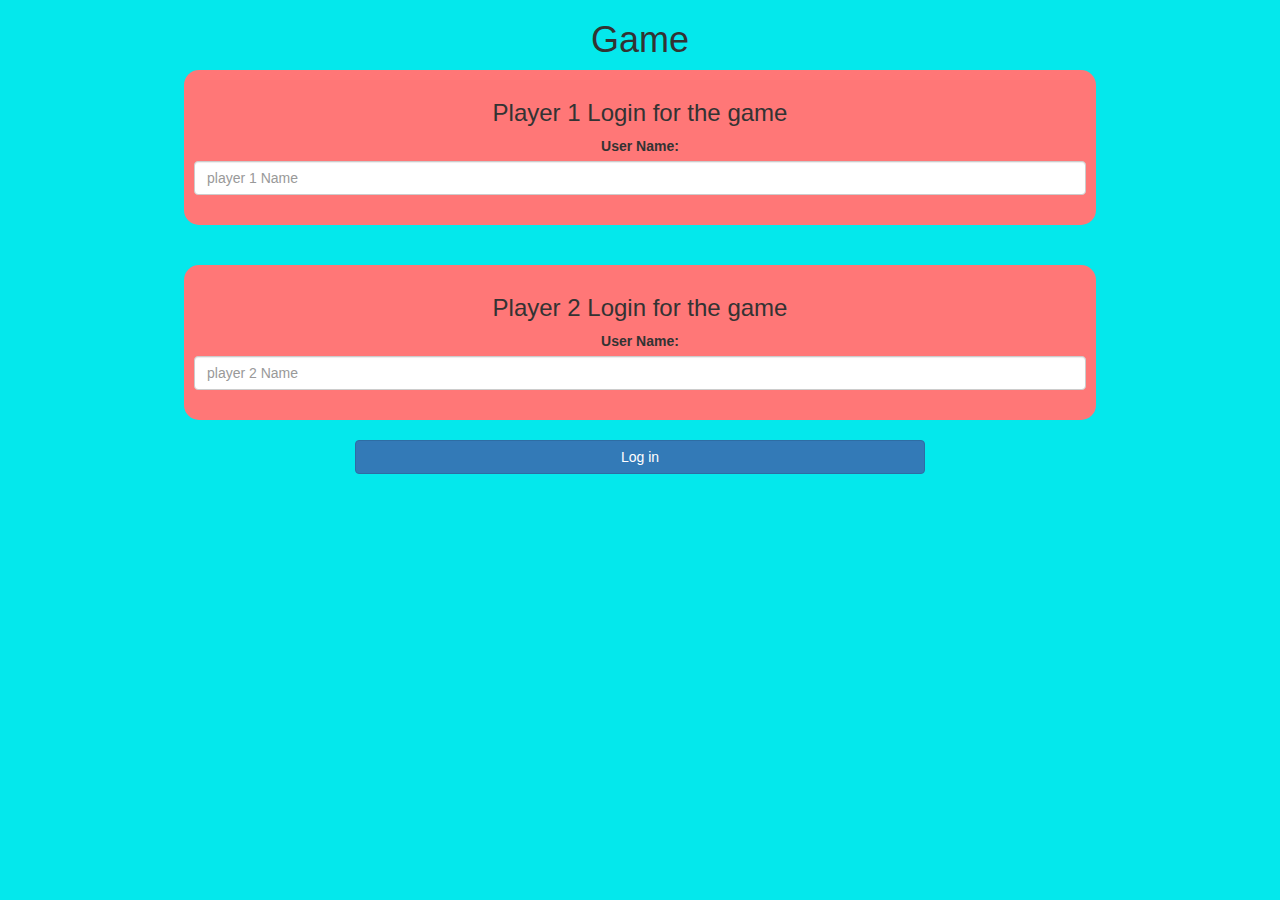
<file: index.html>
<html>
<head>
	<title>The Math Quiz Game!</title>

<meta name="viewport" content="width=device-width, initial-scale=1">
<link rel="stylesheet" href="https://maxcdn.bootstrapcdn.com/bootstrap/3.4.0/css/bootstrap.min.css">
<script src="https://ajax.googleapis.com/ajax/libs/jquery/3.4.1/jquery.min.js"></script>
<script src="https://maxcdn.bootstrapcdn.com/bootstrap/3.4.0/js/bootstrap.min.js"></script>

<link rel="stylesheet" type="text/css" href="quiz_game.css">


</head>
<body>
	
	<div class="container">
	 <center>
		<h1>Game</h1>

		<div class="col-lg-4 col-sm-8 col-xs-11 login_div1">
			<h3>Player 1 Login for the game</h3>
			<label>User Name:</label>
		<input type="text" placeholder="player 1 Name" id="player_1_name" class="form-control">
		<br>
		</div>

		<br>
		<br>

		<div class="col-lg-4 col-sm-8 col-xs-11 login_div1">
			<h3>Player 2 Login for the game</h3>
			<label>User Name:</label>
		<input type="text" placeholder="player 2 Name" id="player_2_name" class="form-control">
		<br>
		</div>
		<br>

		<button onclick="add_user()" class="btn btn-primary" style="width: 50%;">Log in</button>
	 </center>

	</div>
	<script src="game_login.js"></script>
</body>
</html>
</file>
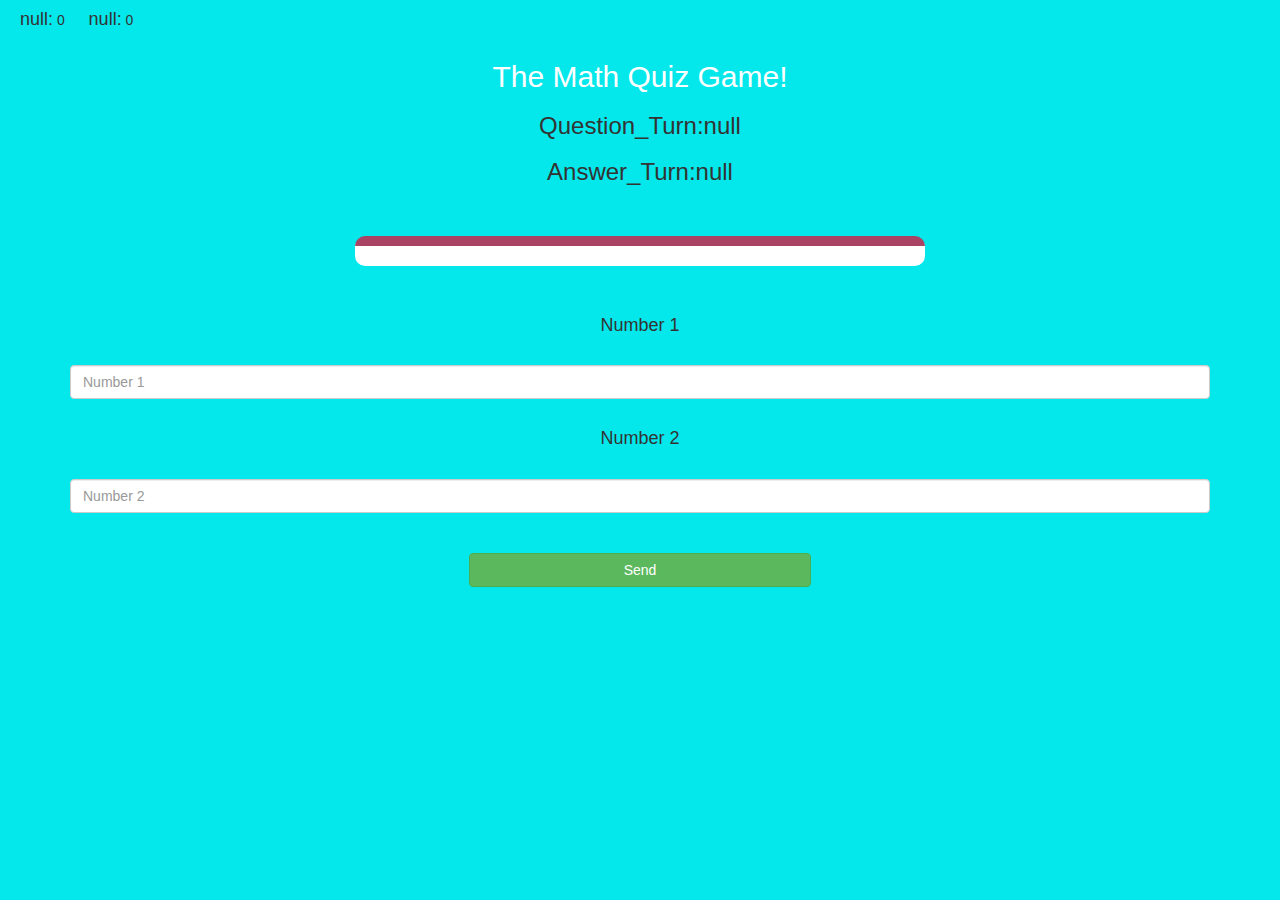
<file: quiz_game_page.html>
<!DOCTYPE html>
<html>
<head>
	<title>Guess The Word</title>

<meta name="viewport" content="width=device-width, initial-scale=1">
<link rel="stylesheet" href="https://maxcdn.bootstrapcdn.com/bootstrap/3.4.0/css/bootstrap.min.css">
<script src="https://ajax.googleapis.com/ajax/libs/jquery/3.4.1/jquery.min.js"></script>
<script src="https://maxcdn.bootstrapcdn.com/bootstrap/3.4.0/js/bootstrap.min.js"></script>

<link rel="stylesheet" type="text/css" href="quiz_game.css">
</head>
<body>

	<h4 id="player1_name"></h4> <span id="player1_score"></span>
	<h4 id="player2_name"></h4> <span id="player2_score"></span>

<div class="container">
	<center>
		<h2 style="color: white;">The Math Quiz Game!</h2>
		<h3 id="player_question"></h3>
		<h3 id="player_answer"></h3>
		<br>
		<br>
		<div id="output" class="col-lg-6"></div>
		<br>
		<br>
		<h4>Number 1</h4>
		<br>
		<input type="text" placeholder="Number 1" id="number_1" class="form-control">
		<br>
		<h4>Number 2</h4>
		<br>
		<input type="text" placeholder="Number 2" id="number_2" class="form-control">
        <br>
		<br>
		<button class="btn btn-success" style="width: 30%;" onclick="send()">Send</button>

	</center>
</div>

<script src="quiz_game_login.js"></script>
</body>
</html>
</file>
<file: quiz_game.css>
body
{
	background: rgb(4, 232, 236);
}

	.login_div1 , .login_div2
	{
		background:rgb(255, 119, 119);
		padding: 10px;
		float: none;
		border-radius: 15px;
		width: 80%;
	}


#player1_name , #player2_name
{
	display: inline-block;
	margin-left: 20px;
}
#word
{
	width: 60%;
}
#word_display
{
	letter-spacing: 5px;
}
#output
{
background: white;
border-radius: 10px;
border-top: 10px solid #AA4465;
padding: 10px;
float: none;
text-align: left;
}
</file>
